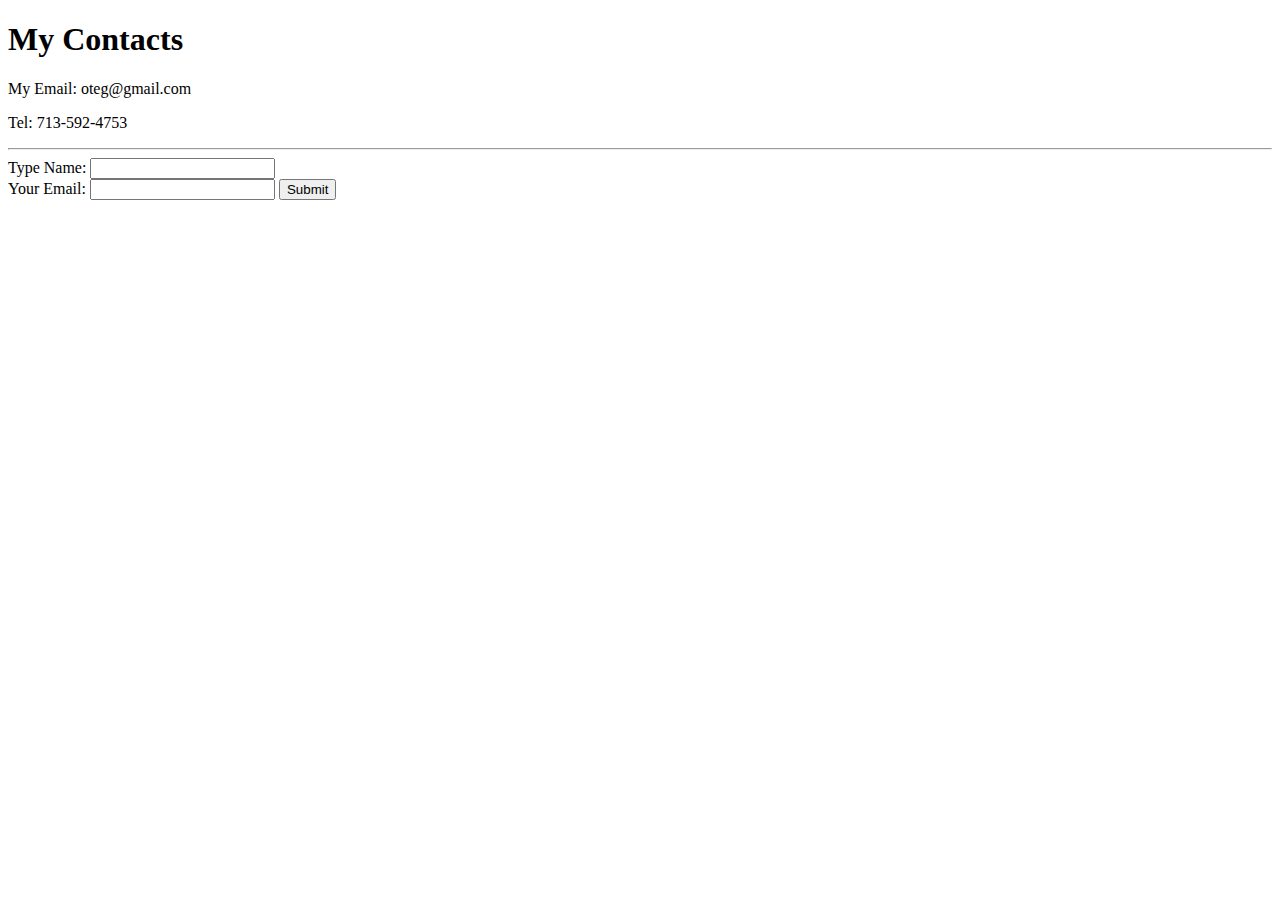
<file: Contacts.html>
<!DOCTYPE html>
<html lang="en" dir="ltr">

<head>
  <meta charset="utf-8">
  <title>My Contacts</title>
</head>

<body>
  <h1>My Contacts</h1>
  <p>My Email: oteg@gmail.com</p>
  <p>Tel: 713-592-4753</p>
  <hr>
  <form class="" action="index.html" method="post">
    <label>Type Name:</label>
    <input type="text" name="" value=""><br>
    <label>Your Email:</label>
    <input type="email" name="" value="">
    <input type="submit">
  </form>
</body>

</html>
</file>
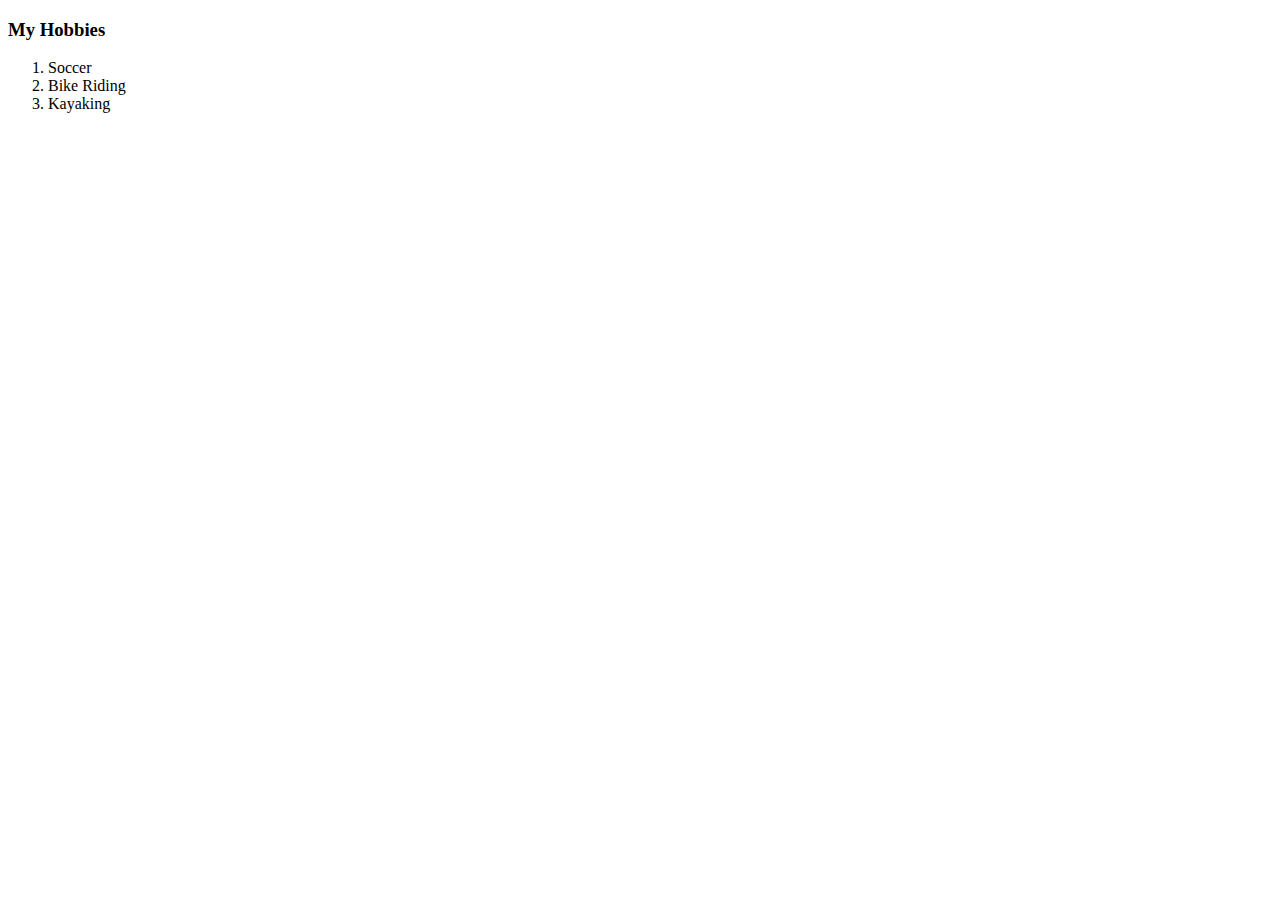
<file: hobbies.html>
<!DOCTYPE html>
<html lang="en" dir="ltr">
  <head>
    <meta charset="utf-8">
    <title>My Hobbies</title>
  </head>
  <body>
    <h3>My Hobbies</h3>
    <ol>
      <li>Soccer</li>
      <li>Bike Riding</li>
      <li>Kayaking</li>
    </ol>
  </body>
</html>
</file>
